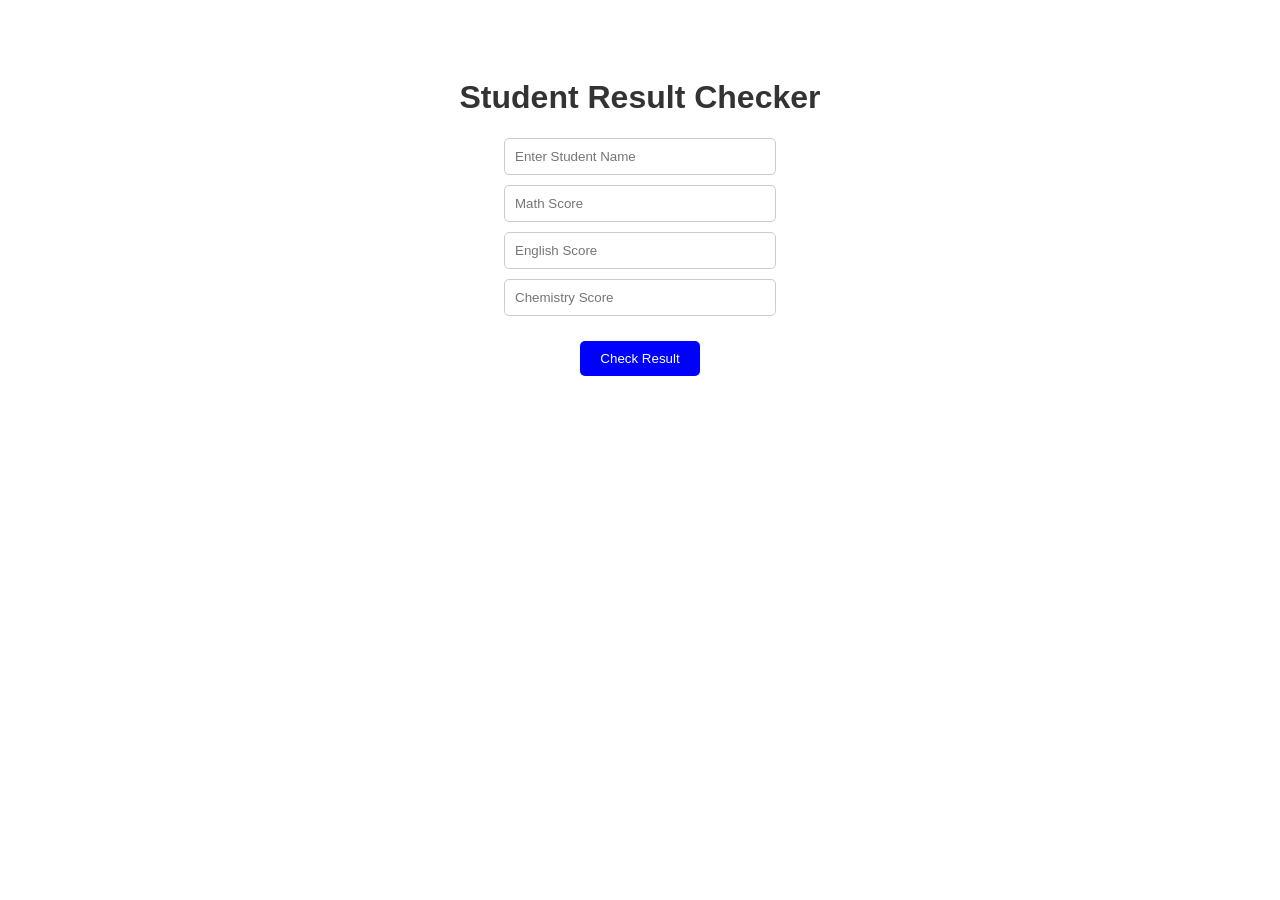
<file: index.html>
<!DOCTYPE html>
<html lang="en">
<head>
    <meta charset="UTF-8">
    <meta name="viewport" content="width=device-width, initial-scale=1.0">
    <title>Student Result Checker</title>
    <link rel="stylesheet" href="Studentresult.css">
</head>
<body>
    <h1>Student Result Checker</h1>

    <input type="text" placeholder="Enter Student Name" id="sname"> 
    <input type="number" placeholder="Math Score" id="math">
    <input type="number" placeholder="English Score" id="english">
    <input type="number" placeholder="Chemistry Score" id="chemistry">

    <button id="check-btn">Check Result</button>

    <div id="result"></div>

    <script src="Studentresult.js"></script>
</body>
</html>
</file>
<file: Studentresult.css>
body{
    font-family: Arial, sans-serif;
    text-align: center;
    padding: 50px;
}

h1{
    color: #333;
}

input{
    display: block;
    margin: 10px auto;
    padding: 10px;
    width: 250px;
    border-radius: 5px;
    border: 1px solid #ccc;
}

button{
    padding: 10px 20px;
    background-color: blue;
    color: white;
    border: none;
    border-radius: 5px;
    cursor: pointer;
    margin-top: 15px;
}

button:hover{
    background-color: darkblue;
}

#result{
    margin-top: 20px;
    font-size: 18px;
    font-weight: bold;
    color: black;
    
}
</file>
